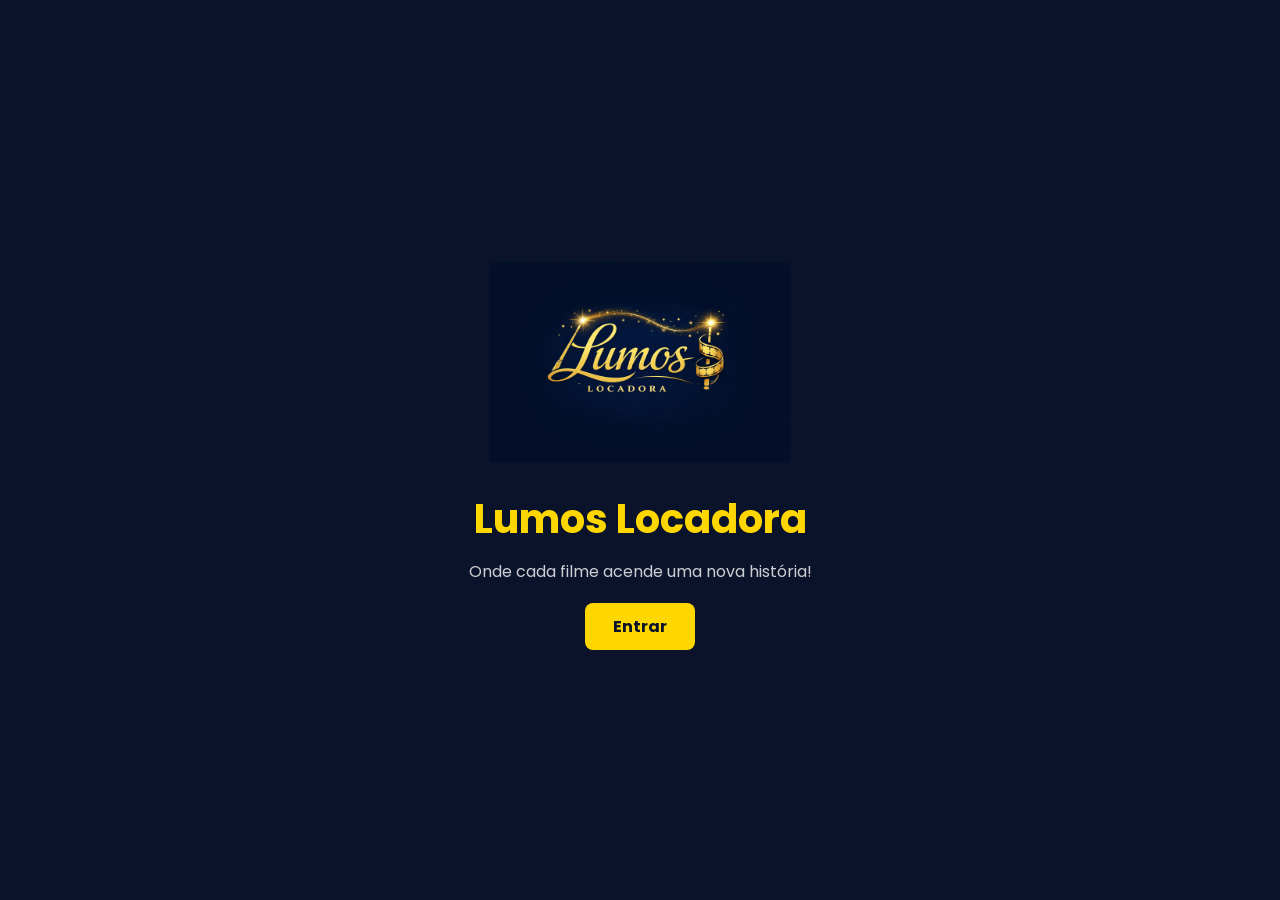
<file: index.html>
<!doctype html>
<html lang="pt-br">
  <head>
    <meta charset="UTF-8" />
    <meta name="viewport" content="width=device-width, initial-scale=1.0" />
    <title>Lumos Locadora</title>
    <link rel="stylesheet" href="home.css" />
  </head>

  <body>
    <div class="container">
      <img src="logo.png" class="logo-img" alt="Logo" />

      <h1 class="logo">Lumos Locadora</h1>

      <p class="slogan">Onde cada filme acende uma nova história!</p>

      <a href="cadastro.html" class="botao">Entrar</a>
    </div>
  </body>
</html>
</file>
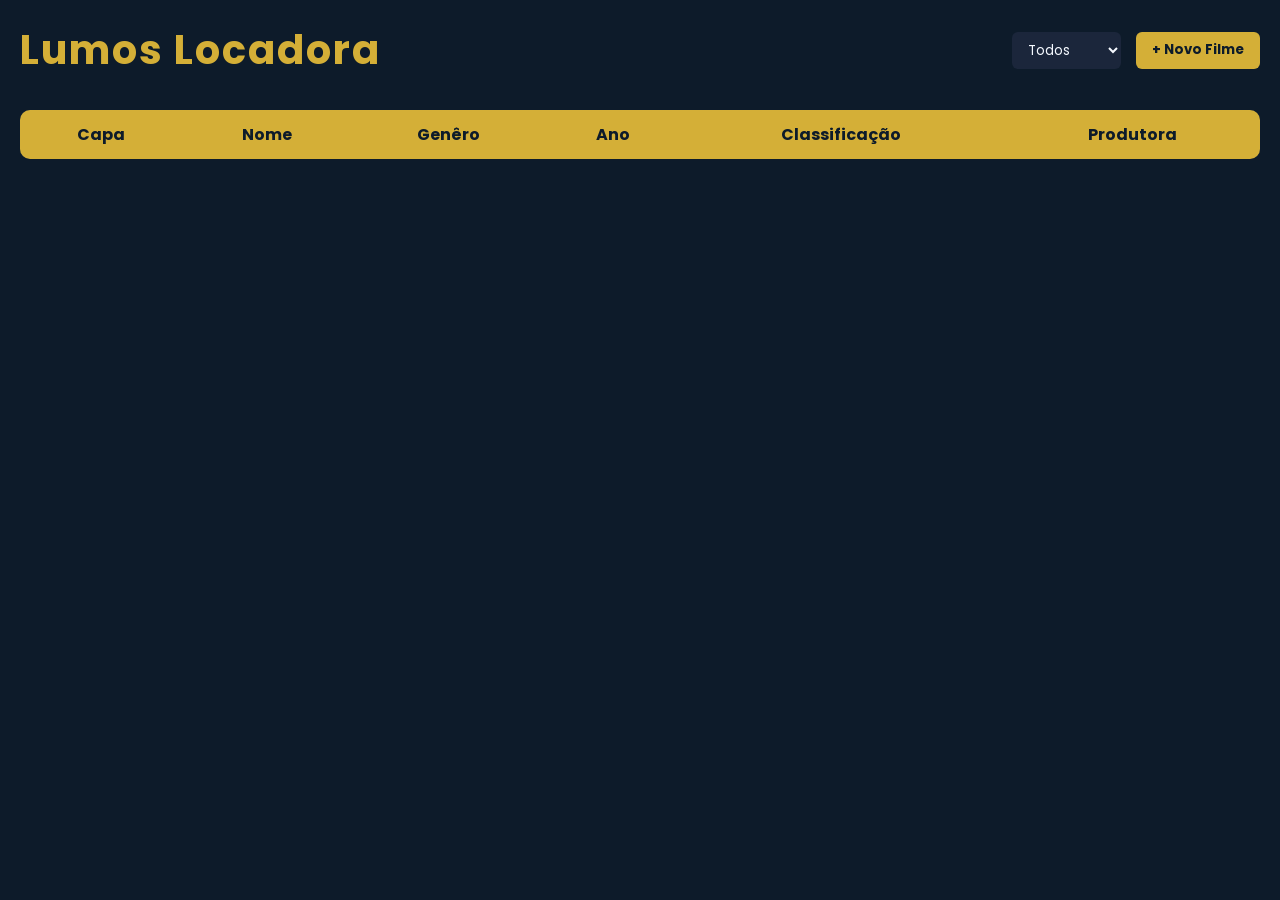
<file: cadastro.html>
<!doctype html>
<html lang="en">
  <head>
    <meta charset="UTF-8" />
    <meta name="viewport" content="width=device-width, initial-scale=1.0" />
    <title>Lumos Locadora</title>
    <link rel="stylesheet" href="style.css" />
  </head>

  <body>
    <header>
      <h1>Lumos Locadora</h1>
      <div class="header-actions">
        <select id="filtro" onchange="filtrar()">
          <option value="todos">Todos</option>
          <option value="Fantasia">Fantasia</option>
          <option value="Ação">Ação</option>
          <option value="Terror">Terror</option>
          <option value="Suspense">Suspense</option>
          <option value="Romance">Romance</option>
        </select>

        <button onclick="abrirModal()">+ Novo Filme</button>
      </div>
    </header>
    <main>
      <table>
        <thead>
          <tr>
            <th>Capa</th>
            <th>Nome</th>
            <th>Genêro</th>
            <th>Ano</th>
            <th>Classificação</th>
            <th>Produtora</th>
          </tr>
        </thead>
        <tbody id="dados"></tbody>
      </table>
    </main>
    <!--Criar Modal-->
    <div id="modal" class="modal">
      <div class="modal-content">
        <h2>Novo Filme</h2>
        <input type="text" id="capa" placeholder="Capa">
        <input type="text" id="nome" placeholder="Nome" />
        <input type="text" id="genero" placeholder="Genêro" />
        <input type="date" id="ano" placeholder="Ano de Lançamento" />
        <input type="text" id="classificacao" placeholder="Classificação" />
        <input type="text" id="produtora" placeholder="Produtora" />

        <div class="modal-buttons">
          <button onclick="salvarFilme()">Salvar</button>
          <button onclick="fecharModal()">Cancelar</button>
        </div>
      </div>
    </div>
    <script src="script.js"></script>
  </body>
</html>
</file>
<file: home.css>
@import url("https://fonts.googleapis.com/css2?family=Great+Vibes&family=Poiret+One&family=Poppins:ital,wght@0,100;0,200;0,300;0,400;0,500;0,600;0,700;0,800;0,900;1,100;1,200;1,300;1,400;1,500;1,600;1,700;1,800;1,900&family=Roboto:ital,wght@0,100..900;1,100..900&display=swap");

/*reset básico*/
* {
  margin: 0;
  padding: 0;
  box-sizing: border-box;
  font-family: "Poppins", sans-serif;
}

body {
  height: 100vh;
  display: flex;
  justify-content: center;
  align-items: center;

  background-color: #0b132b;
  color: white;
}

.container {
  text-align: center;
}

.logo-img {
  width: 300px;
  margin-bottom: 20px;
}

.logo {
  color: #ffd700;
  font-size: 40px;
  margin-bottom: 10px;
}

.slogan {
  margin-bottom: 30px;
  opacity: 0.8;
}

.botao {
  padding: 12px 28px;

  background-color: #ffd700;
  color: #0b132b;

  text-decoration: none;
  font-weight: bold;

  border-radius: 8px;

  transition: 0.2s;
}

.botao:hover {
  opacity: 0.85;
}
</file>
<file: style.css>
@import url('https://fonts.googleapis.com/css2?family=Great+Vibes&family=Poiret+One&family=Poppins:ital,wght@0,100;0,200;0,300;0,400;0,500;0,600;0,700;0,800;0,900;1,100;1,200;1,300;1,400;1,500;1,600;1,700;1,800;1,900&family=Roboto:ital,wght@0,100..900;1,100..900&display=swap');

/*reset básico*/
* {
    margin: 0;
    padding: 0;
    box-sizing: border-box;
    font-family: 'Poppins', sans-serif;
}

body {
  background-color: #0D1B2A;
  color: #F5F9FF;
  padding: 20px;
}


header {
  display: flex;
  justify-content: space-between;
  align-items: center;
  margin-bottom: 30px;
}

header h1 {
  color: #D4AF37;
  font-size: 2.5rem;
  letter-spacing: 2px;
}

.header-actions {
  display: flex;
  gap: 15px;
}


select {
  padding: 8px 12px;
  border-radius: 6px;
  border: none;
  background-color: #1B263B;
  color: #F5F9FF;
  cursor: pointer;
}

button {
  background-color: #D4AF37;
  color: #0D1B2A;
  border: none;
  padding: 8px 16px;
  border-radius: 6px;
  cursor: pointer;
  font-weight: bold;
  transition: 0.3s;
}

button:hover {
  background-color: #ffec6e;
  color: #0D1B2A;
}


table {
  width: 100%;
  border-collapse: collapse;
  background-color: #1B263B;
  border-radius: 10px;
  overflow: hidden;
}

thead {
  background-color: #D4AF37;
  color: #0D1B2A;
}

th, td {
  padding: 12px;
  text-align: center;
}

tbody tr {
  border-bottom: 1px solid #2E3F5B;
}

tbody tr:hover {
  background-color: #243447;
}


td img {
  width: 60px;
  border-radius: 4px;
}

.modal{
    display: none;
    position:fixed;
    background: rgba(0,0,0,0.5);
    top:0;
    left:0;
    width: 100%;
    height: 100%;
}

.modal-content{
    background: #1B263B;
    width: 300px;
    padding:20px;
    margin: 100px auto;
    border-radius: 8px;
    display: flex;
    flex-direction: column;
    gap: 10px;
}

.modal-content h2 {
  color: #D4AF37;
  text-align: center;
  margin-bottom: 10px;
}

.modal-buttons{
    display:flex;
    justify-content: space-between;
}
</file>
